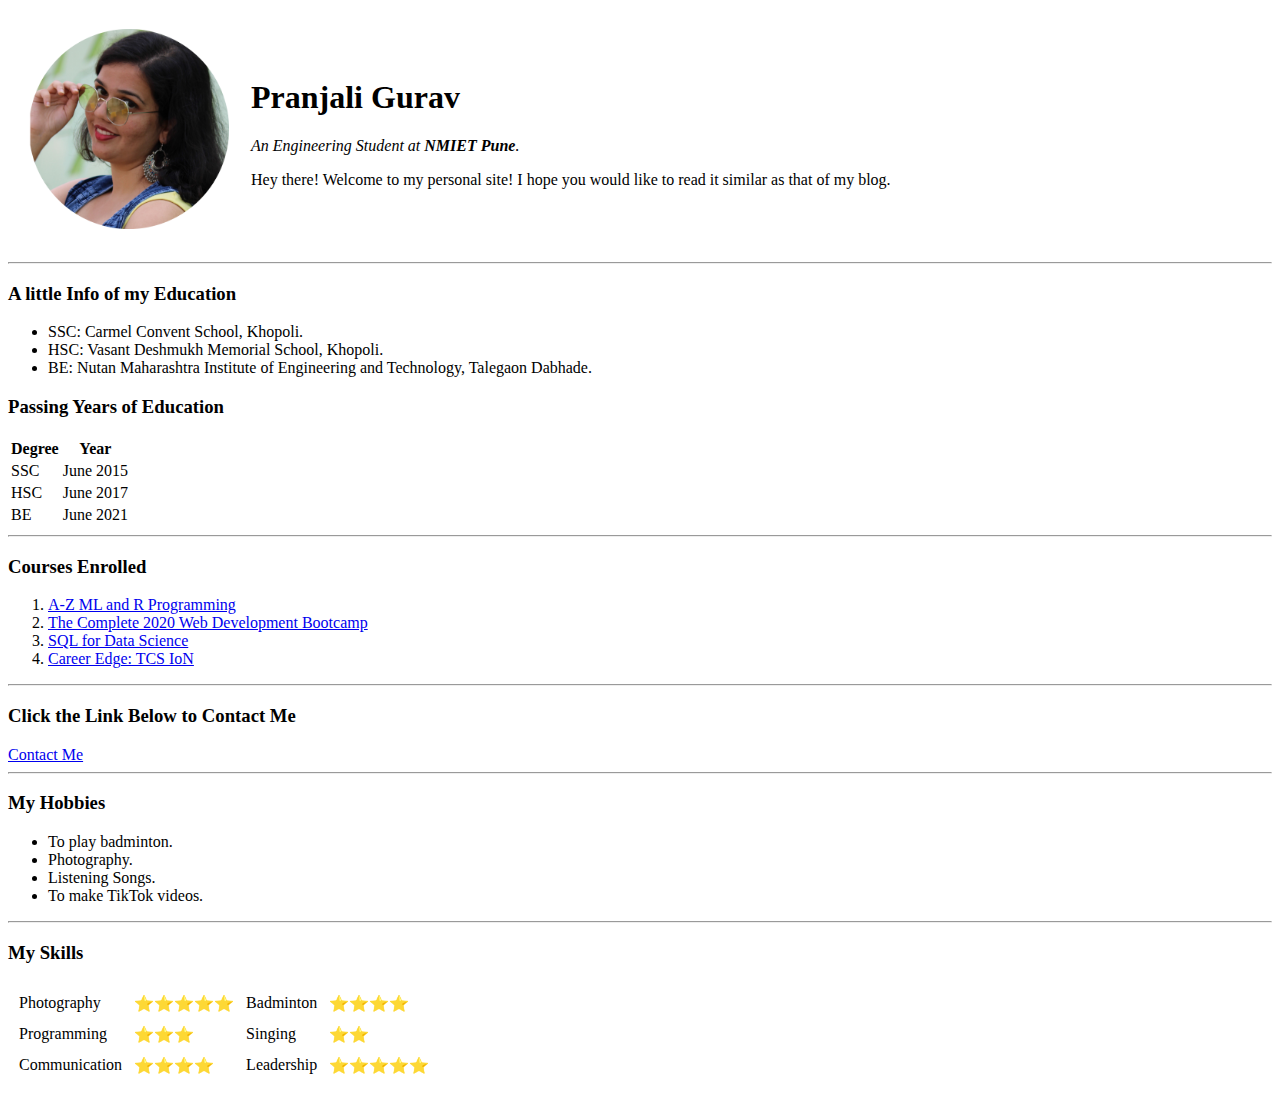
<file: My Personal Site/index.html>
<!DOCTYPE html>
<html>
  <head>
    <meta charset="utf-8">
    <title>Pranjali's Personal Site</title>
    <link rel="stylesheet" href="F:\Sample Project\My Personal Site\css\style.css">
    <link rel="icon" href="F:\Sample Project\My Personal Site\css\favicon.ico">
  </head>
  <body>
    <table cellspacing="20">
      <tr>
        <td><img src="pranjali.png" alt="pranjali profile picture" height="200" width="200"></td>
        <td><h1>Pranjali Gurav</h1>
        <i><p>An Engineering Student at <strong>NMIET Pune</strong>.</p></i>
        <p>Hey there! Welcome to my personal site! I hope you would like to read it similar as that of my blog.</p></td>
      </tr>
    </table>
    <hr>
    <h3>A little Info of my Education</h3>
    <ul>
      <li>SSC: Carmel Convent School, Khopoli.</li>
      <li>HSC: Vasant Deshmukh Memorial School, Khopoli.</li>
      <li>BE: Nutan Maharashtra Institute of Engineering and Technology, Talegaon Dabhade.</li>
    </ul>
    <h3>Passing Years of Education</h3>
    <table>
      <thead>
        <tr>
          <th>Degree</th>
          <th>Year</th>
        </tr>
      </thead>
      <tr>
        <td>SSC</td>
        <td>June 2015</td>
      </tr>
      <tr>
        <td>HSC</td>
        <td>June 2017</td>
      </tr>
      <tr>
        <td>BE</td>
        <td>June 2021</td>
      </tr>
    </table>
    <hr>
    <h3>Courses Enrolled</h3>
    <ol>
      <li><a href="http://www.udemy.com/">A-Z ML and R Programming</a></li>
      <li><a href="http://www.udemy.com/">The Complete 2020 Web Development Bootcamp</a></li>
      <li><a href="http://www.coursera.com/">SQL for Data Science</a></li>
      <li><a href="http://www.tcsion.com/">Career Edge: TCS IoN</a></li>
    </ol>
    <hr>
    <h3>Click the Link Below to Contact Me</h3>
    <a href="contact.html">Contact Me</a>
    <hr>
    <h3>My Hobbies</h3>
    <ul>
      <li>To play badminton.</li>
      <li>Photography.</li>
      <li>Listening Songs.</li>
      <li>To make TikTok videos.</li>
    </ul>
    <hr>
    <h3>My Skills</h3>
    <table cellspacing="10">
      <tr>
        <td>Photography</td>
        <td>⭐⭐⭐⭐⭐</td>
        <td>Badminton</td>
        <td>⭐⭐⭐⭐</td>
      </tr>
      <tr>
        <td>Programming</td>
        <td>⭐⭐⭐</td>
        <td>Singing</td>
        <td>⭐⭐</td>
      </tr>
      <tr>
        <td>Communication</td>
        <td>⭐⭐⭐⭐</td>
        <td>Leadership</td>
        <td>⭐⭐⭐⭐⭐</td>
      </tr>
    </table>
  </body>
</html>
</file>
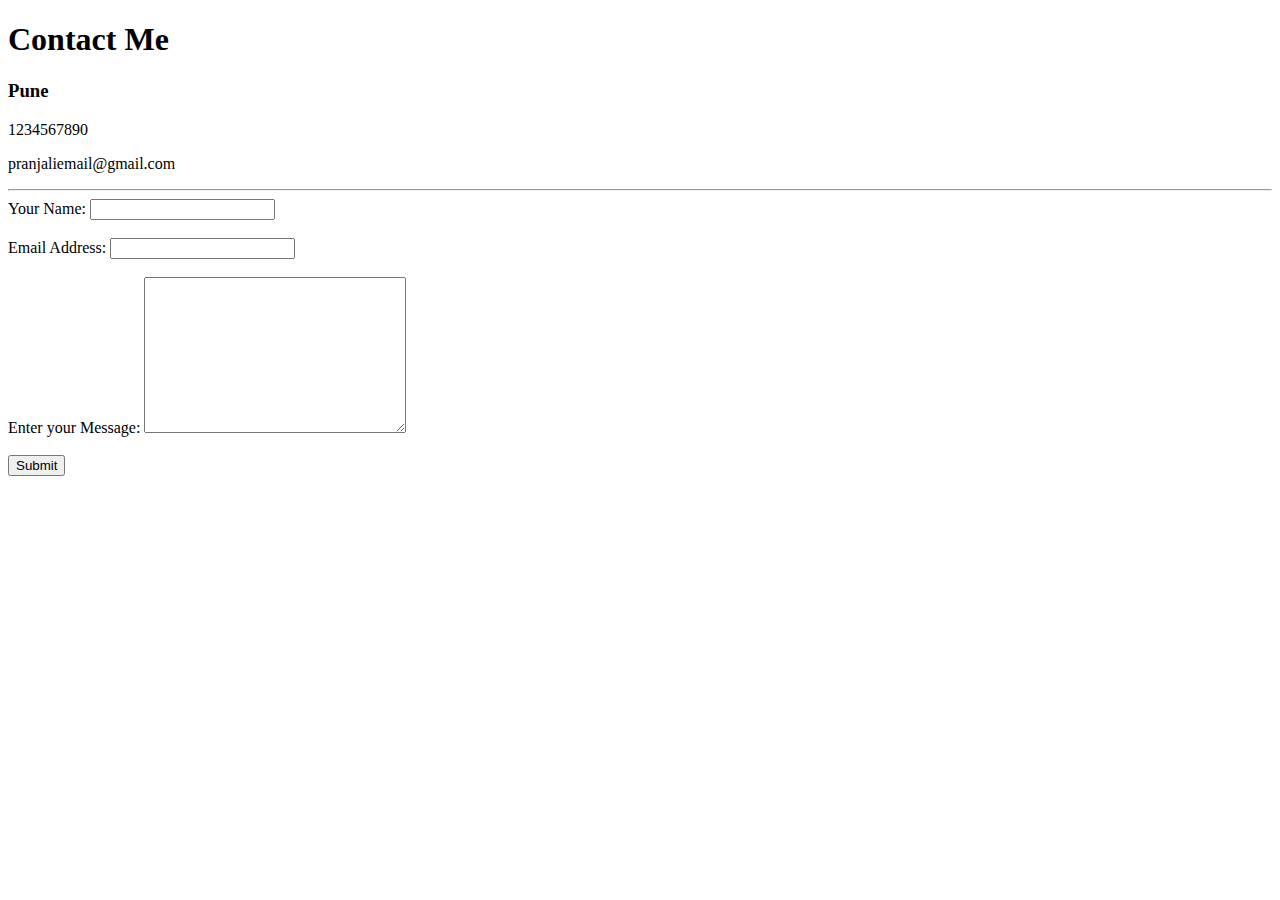
<file: My Personal Site/contact.html>
<!DOCTYPE html>
<html>
  <head>
    <meta charset="utf-8">
    <title>Contact Me</title>
    <link rel="stylesheet" href="F:\Sample Project\My Personal Site\css\style.css">
    <link rel="icon" href="F:\Sample Project\My Personal Site\css\favicon.ico">
  </head>
  <body>
    <h1>Contact Me</h1>
    <h3>Pune</h3>
    <p>1234567890</p>
    <p>pranjaliemail@gmail.com</p>
    <hr>
    <form class="" action="index.html" method="post">
      <label>Your Name:</label>
      <input type="text" name="name" value=""><br><br>
      <label>Email Address:</label>
      <input type="email" name="em" value=""><br><br>
      <label>Enter your Message:</label>
      <textarea name="name" rows="10" cols="30"></textarea><br><br>
      <input type="submit" name="sub">
    </form>
  </body>
</html>
</file>
